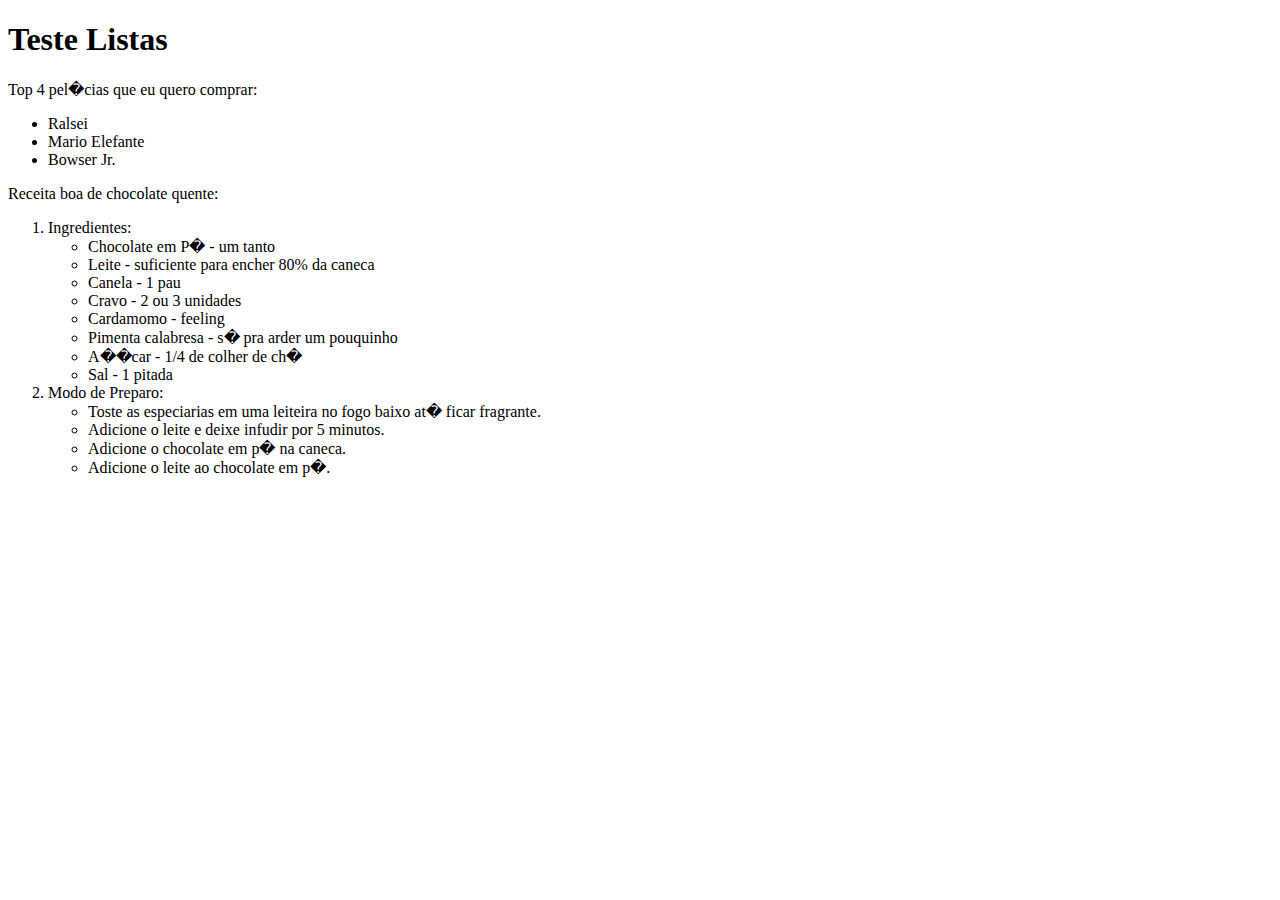
<file: index_teste1.html>
<!doctype html>
<html lang="pt-BR">
	<head>
		<meta charset="utf-8" />
		<meta name="viewport" content="width=device-width" />
		<title>Blog da Em�lia</title>
	</head>
	<body>
		<h1>Teste Listas</h1>
		<!-- Isso � um COMENT�RIO !-->
		<p>Top 4 pel�cias que eu quero comprar:</p>
		<ul>
			<li>Ralsei</li>
			<li>Mario Elefante</li>
			<li>Bowser Jr.</li>
		</ul>


		<p>Receita boa de chocolate quente:</p>
		<ol>
			<li>Ingredientes:
				<ul>
					<li>Chocolate em P� - um tanto</li>
					<li>Leite - suficiente para encher 80% da caneca</li>
					<li>Canela - 1 pau</li>
					<li>Cravo - 2 ou 3 unidades</li>
					<li>Cardamomo - feeling</li>
					<li>Pimenta calabresa - s� pra arder um pouquinho</li>
					<li>A��car - 1/4 de colher de ch�</li>
					<li>Sal - 1 pitada</li>
				</ul>
			</li>
			<li>Modo de Preparo:
				<ul>
					<li>Toste as especiarias em uma leiteira no fogo baixo at� ficar fragrante.</li>
					<li>Adicione o leite e deixe infudir por 5 minutos.</li>
					<li>Adicione o chocolate em p� na caneca.</li>
					<li>Adicione o leite ao chocolate em p�.</li>
				</ul>
			</li>
		</ol>
	</body>
</html>
</file>
